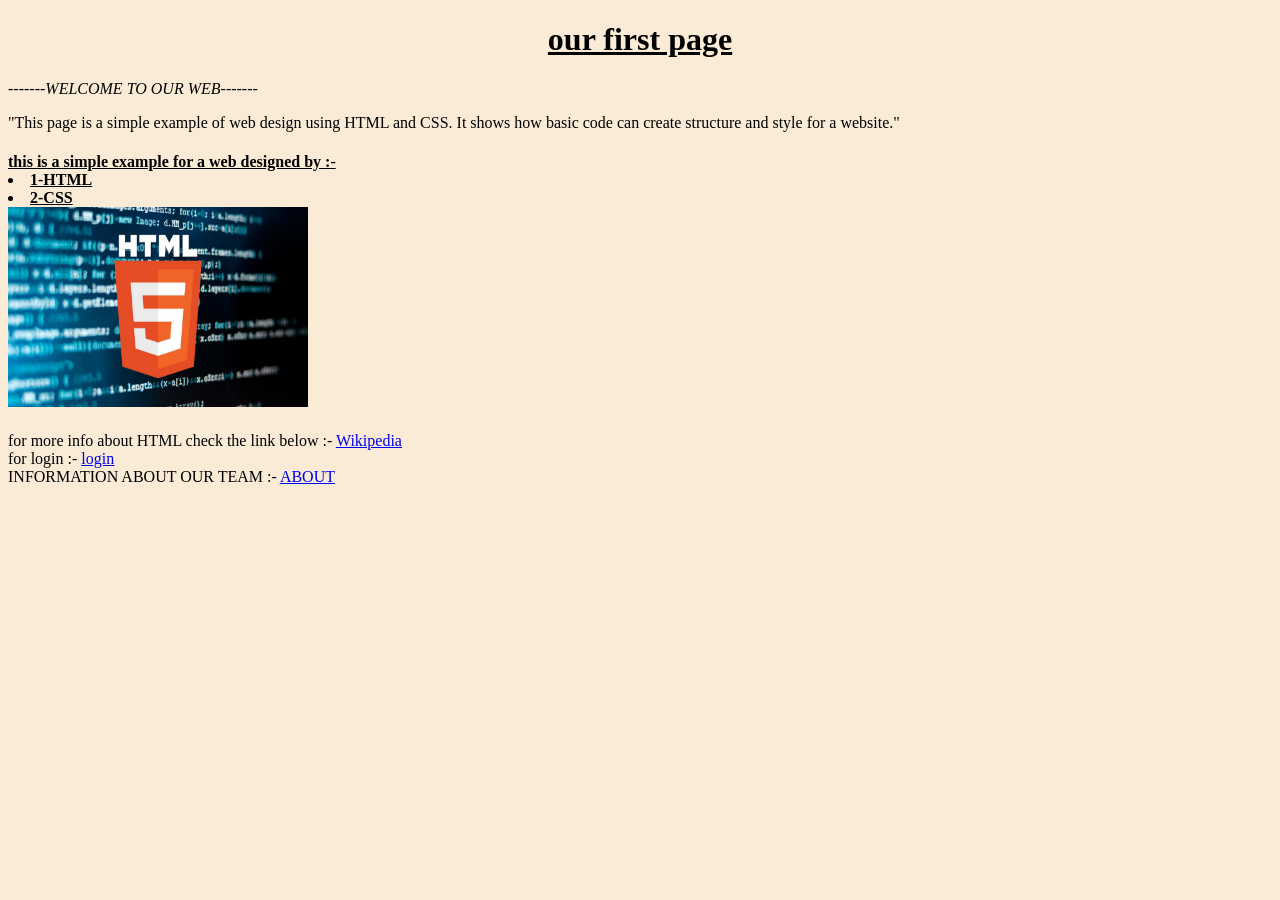
<file: index.html>
<!DOCTYPE html>
<html>
    <head>
         <title> page 1</title>
         <link rel="stylesheet" href="style.css">
  
      </head>
    
<body><h1>our first page</h1></body>
<P><i>-------WELCOME TO OUR WEB-------</i></P>
"This page is a simple example of web design using HTML and CSS. It shows how basic code can create structure and style for a website."
<P><h4><u> this is a simple example for a web designed by :-
    <or>
        <li>1-HTML</li>
        <li>2-CSS</li>
    </or>
    <img src="HTML PHOTO.png" alt="HTML PHOTO" width="300" height="200"><br/>
    
</u></h4></P>
for more info about HTML check the link below :-
<a href="https://en.wikipedia.org/wiki/HTML"><u>Wikipedia</u></a>
<br/>
for login :-
<a href="login.html"><u>login</u></a>
<br/>
INFORMATION ABOUT OUR TEAM :-
<a href="ABOUT.html"><u>ABOUT</u></a>
</html>
</file>
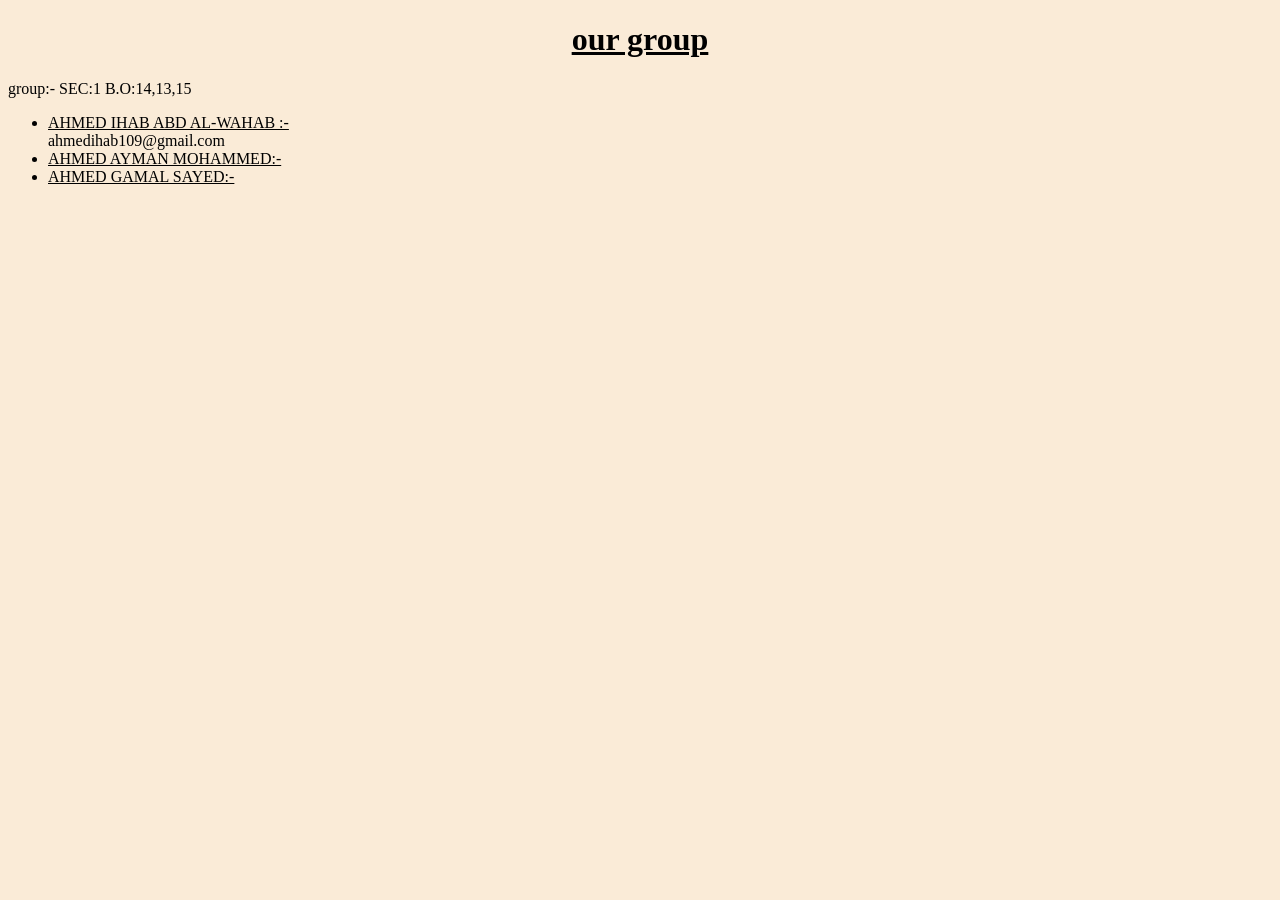
<file: ABOUT.html>
<!DOCTYPE html>
<html> 
    <head><title> page 3</title> <link rel="stylesheet" href="style.css">
     </head>
     <body> <h1>our group</h1> <dody/> 
        <p>group:- SEC:1   B.O:14,13,15<ul>

    <li><U>AHMED IHAB ABD AL-WAHAB :-</U></li>   ahmedihab109@gmail.com

    <li><U>AHMED AYMAN MOHAMMED:-</U></li>

    <li><U>AHMED GAMAL SAYED:-</U></li>
</ul>
</p>

</html>
</file>
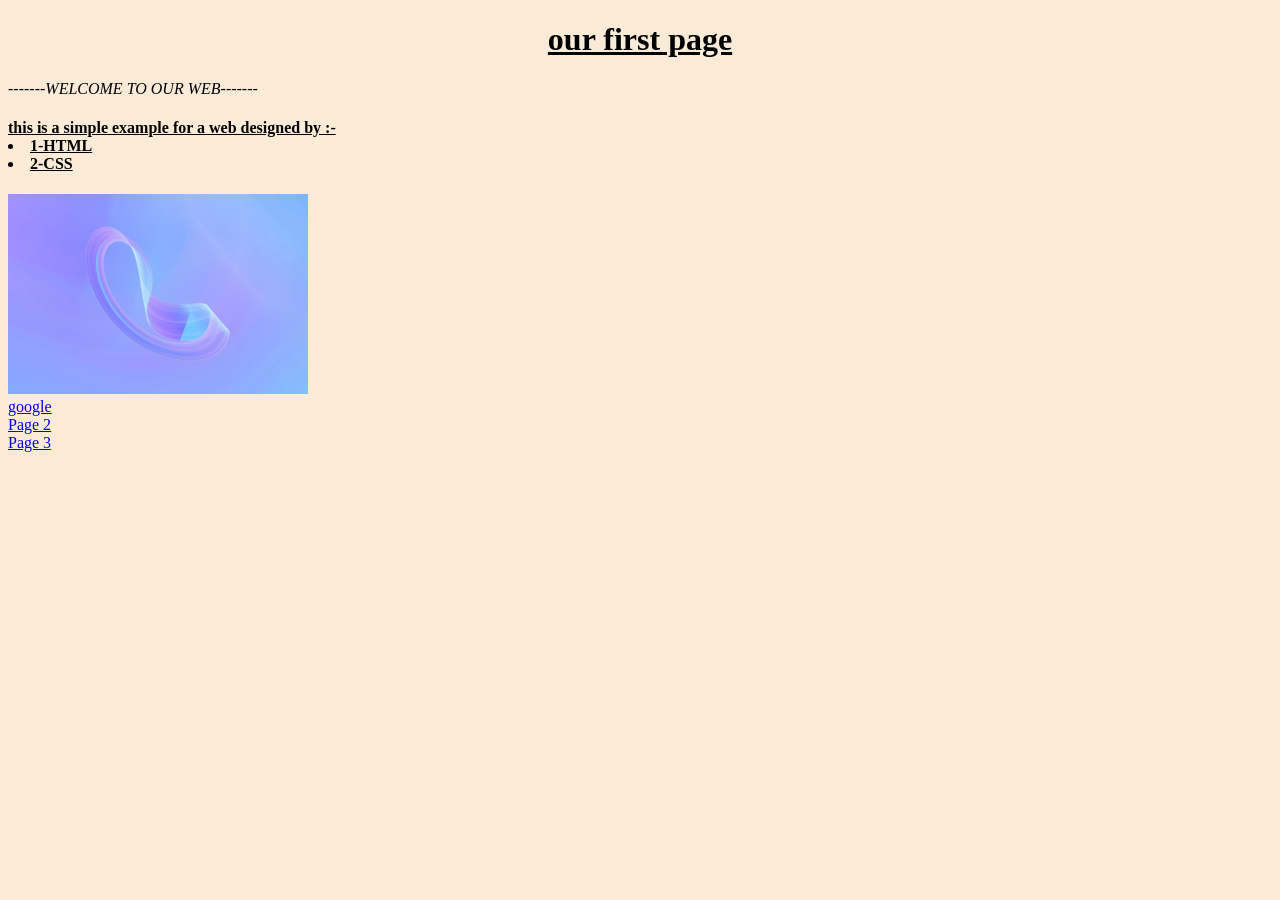
<file: index.html.html>
<!DOCTYPE html>
<html>
    <head>
         <title> page 1</title>
         <link rel="stylesheet" href="style.css">
    </head>
<body><h1>our first page</h1></body>
<P><i>-------WELCOME TO OUR WEB-------</i></P>

<P><h4><u> this is a simple example for a web designed by :-
    <or>
        <li>1-HTML</li>
        <li>2-CSS</li>
    </or>
</u></h4></P>

<img src="purple-and-blue.png" alt="purple-and-blue" width="300" height="200"><br/>

<a href="http://google.com"><u>google</u></a>
<br/>
<a href="page2 html.html"><u>Page 2</u></a>
<br/>
<a href="page 3 html.html"><u>Page 3</u></a>
</html>
</file>
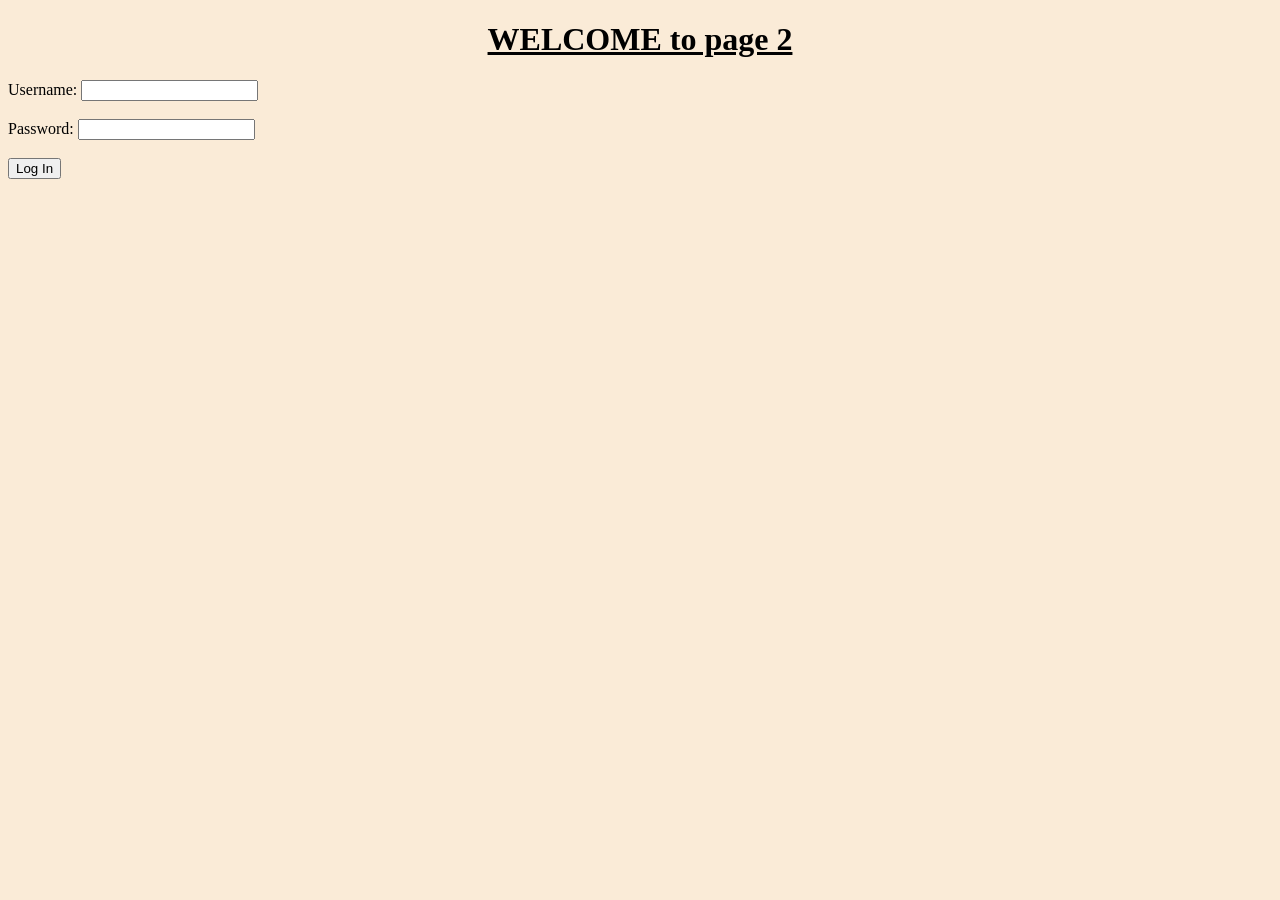
<file: login.html>
<!DOCTYPE html>
<html>
    <head>
         <title> page 2 (login)</title>
         <link rel="stylesheet" href="style2.css">
    </head>
<body> <h1>WELCOME to page 2</h1></body>
    <form action="index.html" method="get">
  <label for="username">Username:</label>
  <input type="text" id="username" name="user_name">
  <br><br>

  <label for="password">Password:</label>
  <input type="password" id="password" name="user_pass">
  <br><br>

  <input type="submit" value="Log In">
    </form>
</html>
</file>
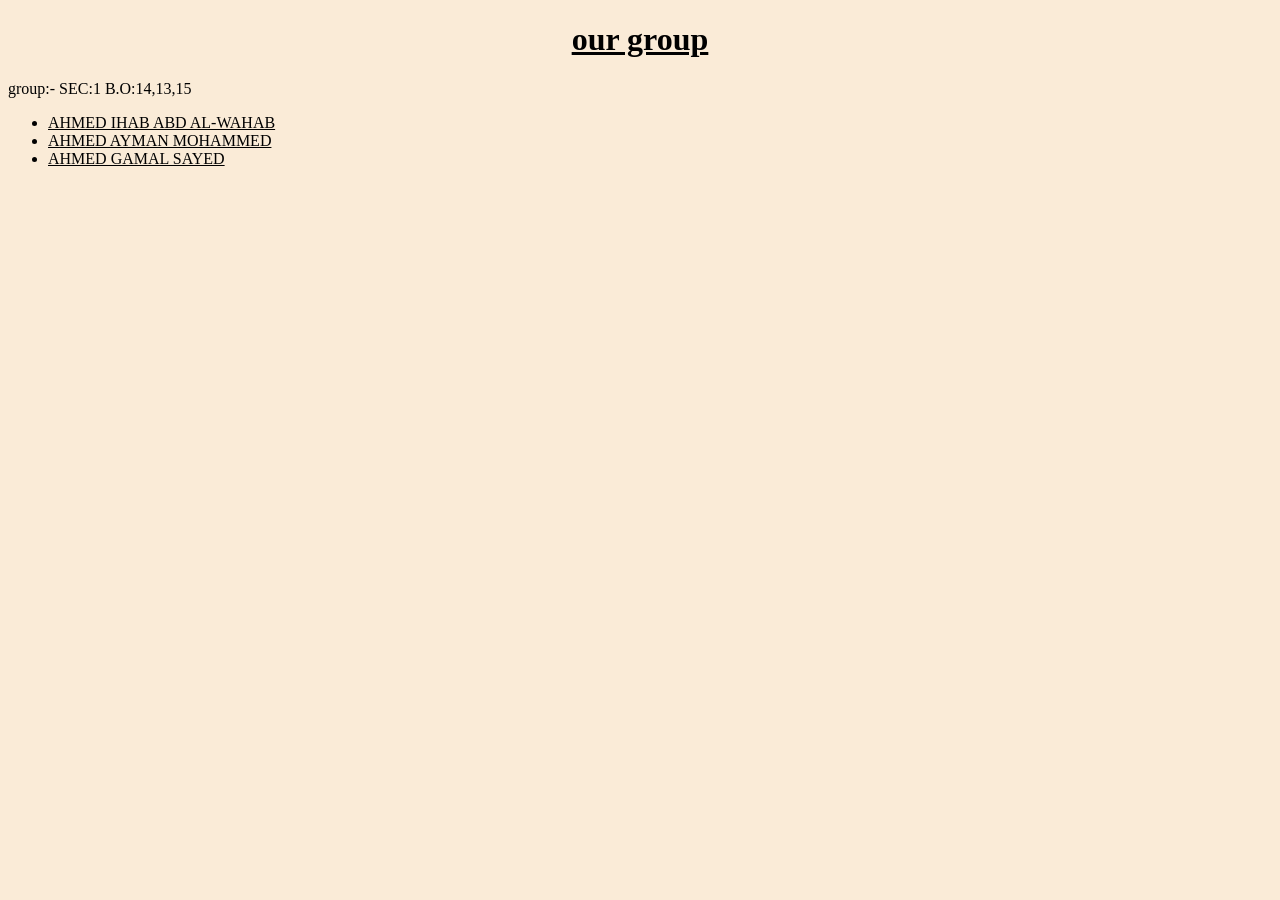
<file: page 3 html.html>
<!DOCTYPE html>
<html> 
    <head><title> page 3</title> <link rel="stylesheet" href="style.css">
     </head>
     <body> <h1>our group</h1> <dody/> 
        <p>group:- SEC:1   B.O:14,13,15<ul>

    <li><U>AHMED IHAB ABD AL-WAHAB</U></li>

    <li><U>AHMED AYMAN MOHAMMED</U></li>

    <li><U>AHMED GAMAL SAYED</U></li>
</ul>
</p>

</html>
</file>
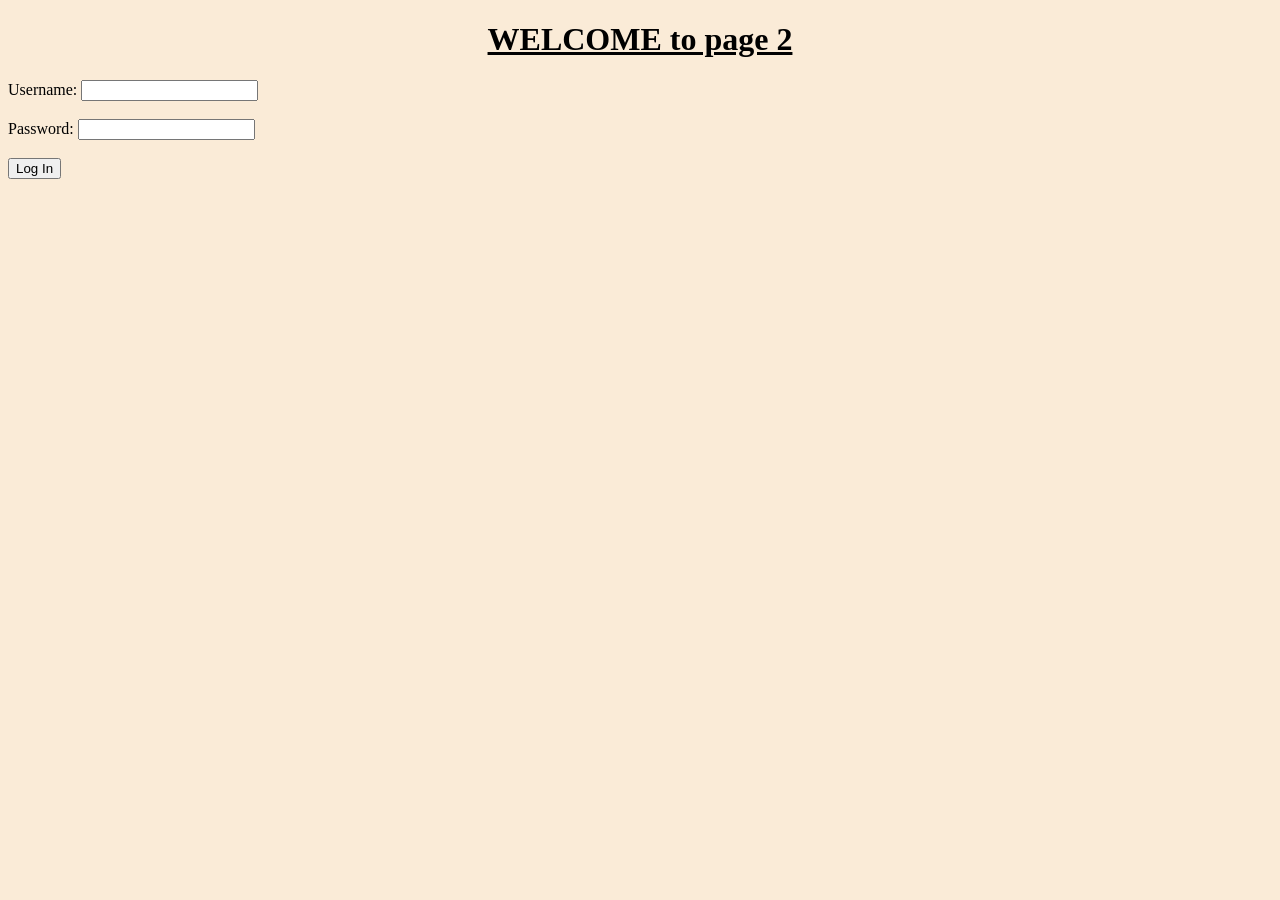
<file: page2 html.html>
<!DOCTYPE html>
<html>
    <head>
         <title> page 2 (login)</title>
         <link rel="stylesheet" href="style2.css">
    </head>
<body> <h1>WELCOME to page 2</h1></body>
    <form action="/login" method="post">
  <label for="username">Username:</label>
  <input type="text" id="username" name="user_name">
  <br><br>

  <label for="password">Password:</label>
  <input type="password" id="password" name="user_pass">
  <br><br>

  <input type="submit" value="Log In">
    </form>
</html>
</file>
<file: style.css>
h1 {
    text-align: center;
    text-decoration: underline;
}
body {
    background-color: antiquewhite;
}
</file>
<file: style2.css>
h1 {
    text-align: center;
    text-decoration: underline;
}
body {
    background-color: antiquewhite;
}
</file>
